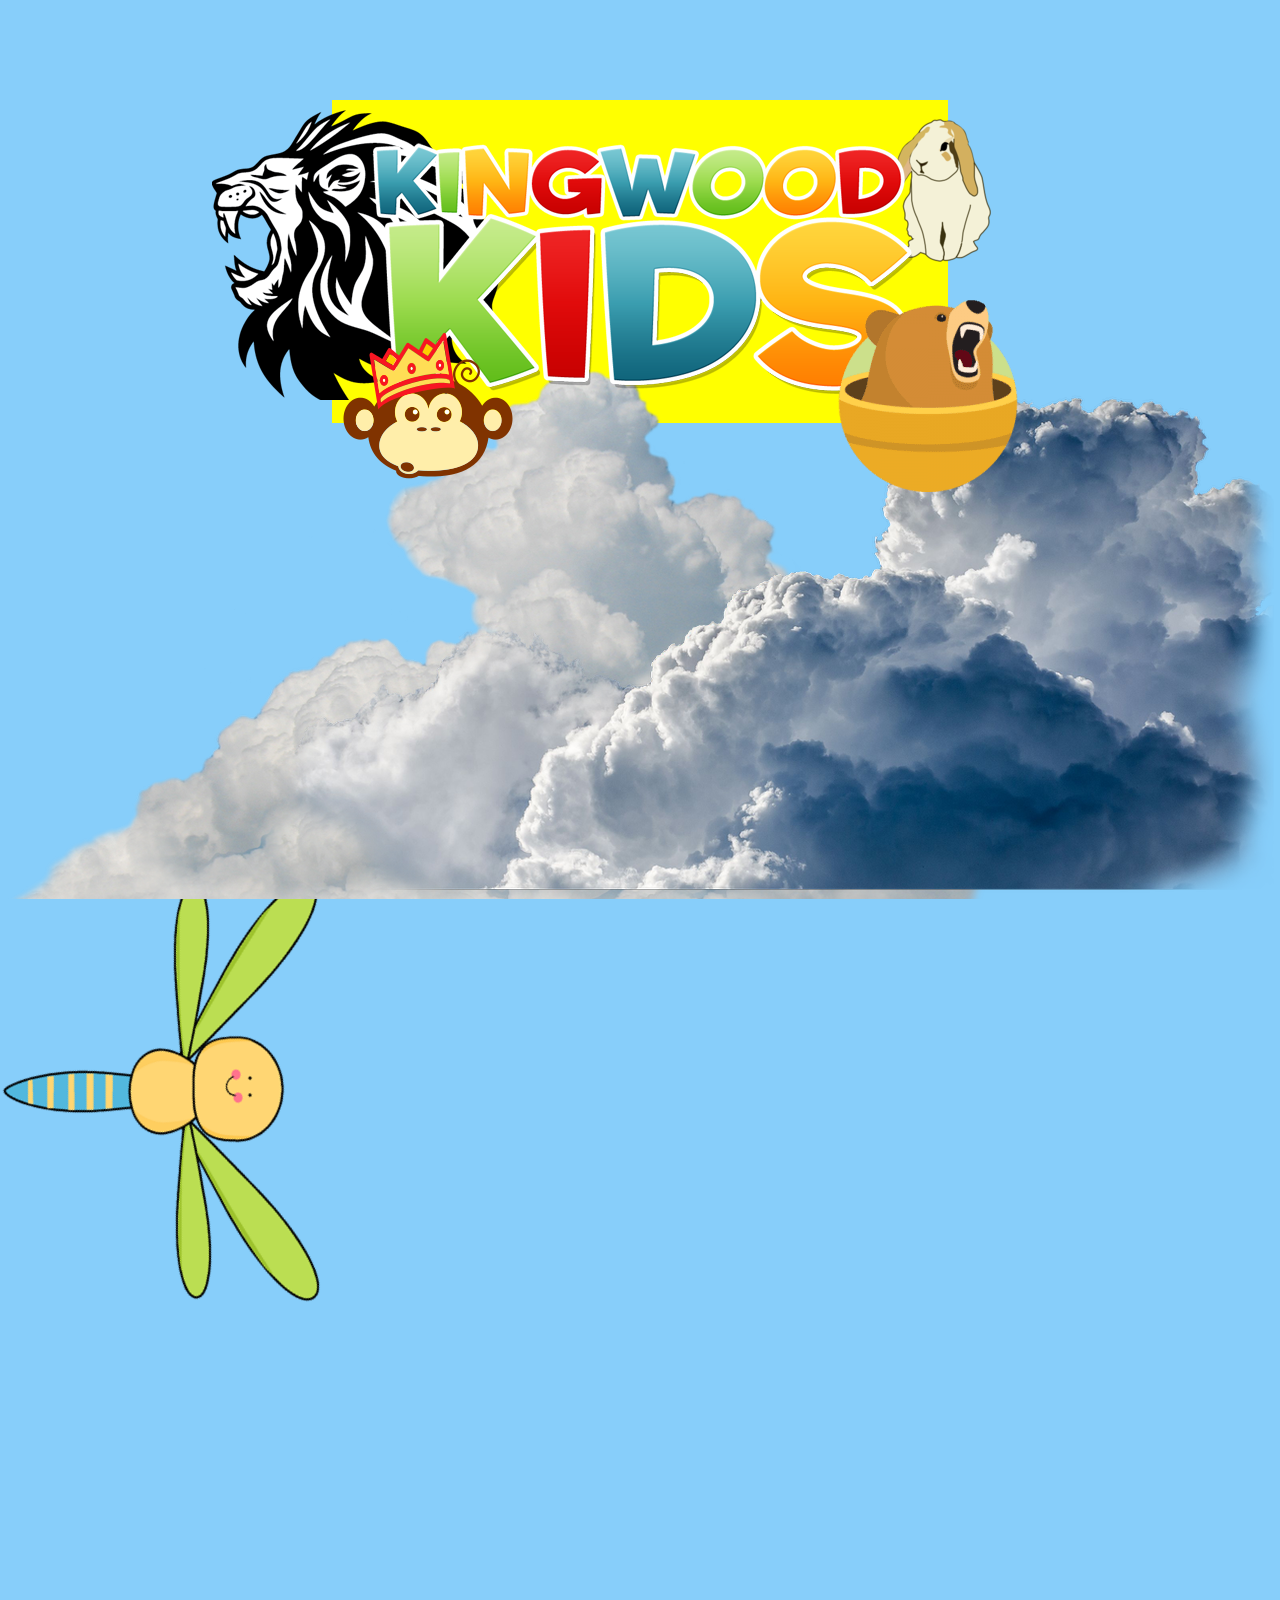
<file: KidsGao/index.html>
<!DOCTYPE html>
<html>
  <head>
    <meta charset="UTF-8" />
    <meta
      name="description"
      content="우리쌀 점토로 만든 키즈가오 웹 사이트 소개"
    />
    <meta name="keywords" content="키즈가오, 점토, 장난감" />
    <meta name="author" content="김인권" />
    <title>키즈가오</title>
    <link rel="stylesheet" href="css/style.css" />
  </head>
  <body>
    <!-- intro section -->
    <header id="intro">
      <!-- intro wrap: 로고와 동물 이미지를 담은 서랍장 -->
      <!-- intro wrap -->
      <div class="introWrap">
        <div class="logo"></div>
        <div class="lion"></div>
        <div class="rabbit"></div>
        <div class="bear"></div>
        <div class="monkey"></div>
      </div>

      <!-- cloud wrap: 구름과 잠자리 이미지를 담은 서랍장 -->
      <!-- cloud wrap -->
      <div class="cloudWrap">
        <div class="leftCloud"></div>
        <div class="rightCloud"></div>
        <div class="dragonfly"></div>
      </div>
    </header>
  </body>
</html>
</file>
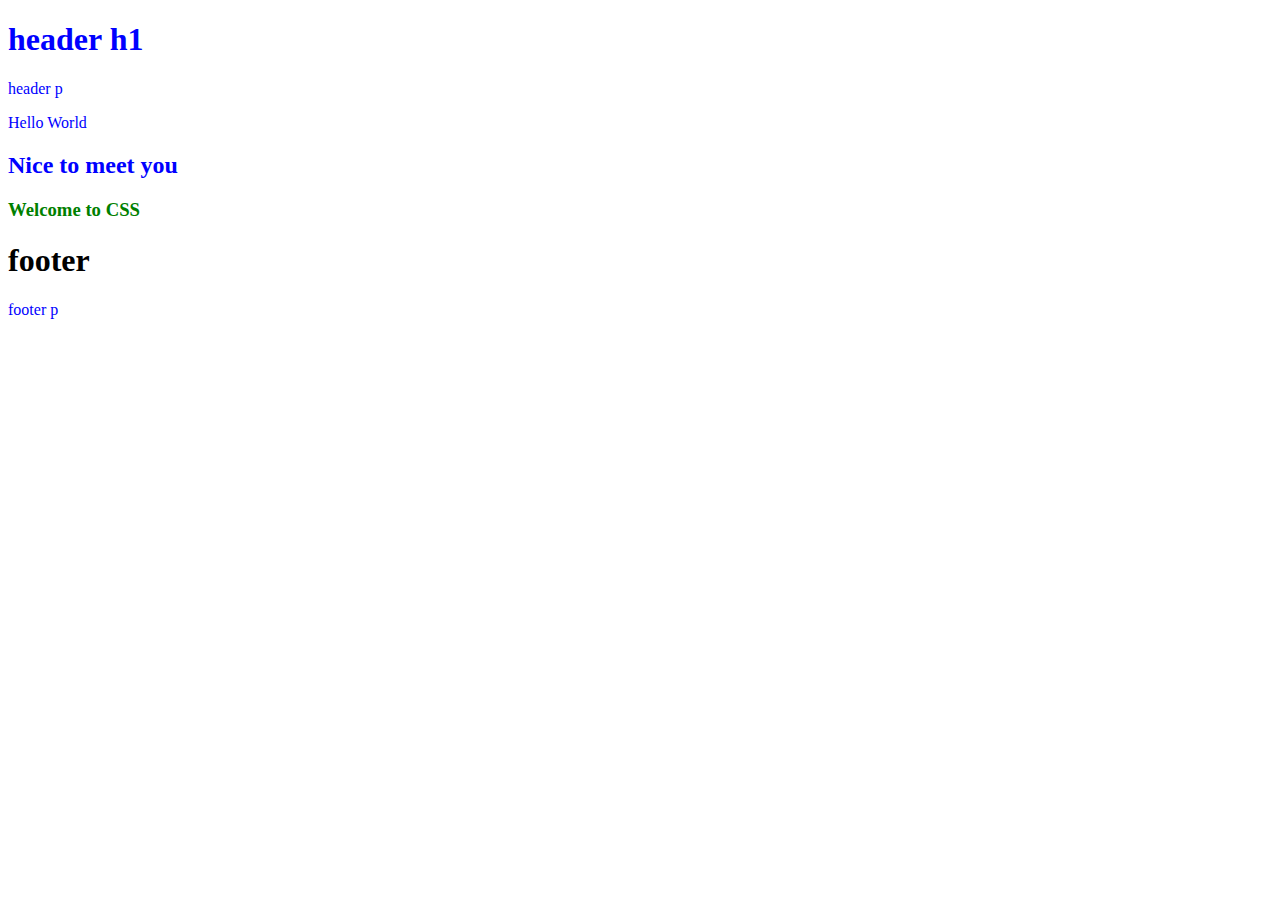
<file: src/index01.html>
<!DOCTYPE html>
<html>
  <head>
    <title>DAY 05. CSS 사용하기</title>
    <link rel="stylesheet" href="css/style01.css" />
  </head>
  <body>
    <header>
      <h1>header h1</h1>
      <p>header p</p>
    </header>
    <main role="main">
      <section>
        <p>Hello World</p>
        <h2>Nice to meet you</h2>
        <h3 class="color" id="color">Welcome to CSS</h3>
      </section>
    </main>
    <footer>
      <h1>footer</h1>
      <p>footer p</p>
    </footer>
  </body>
</html>
</file>
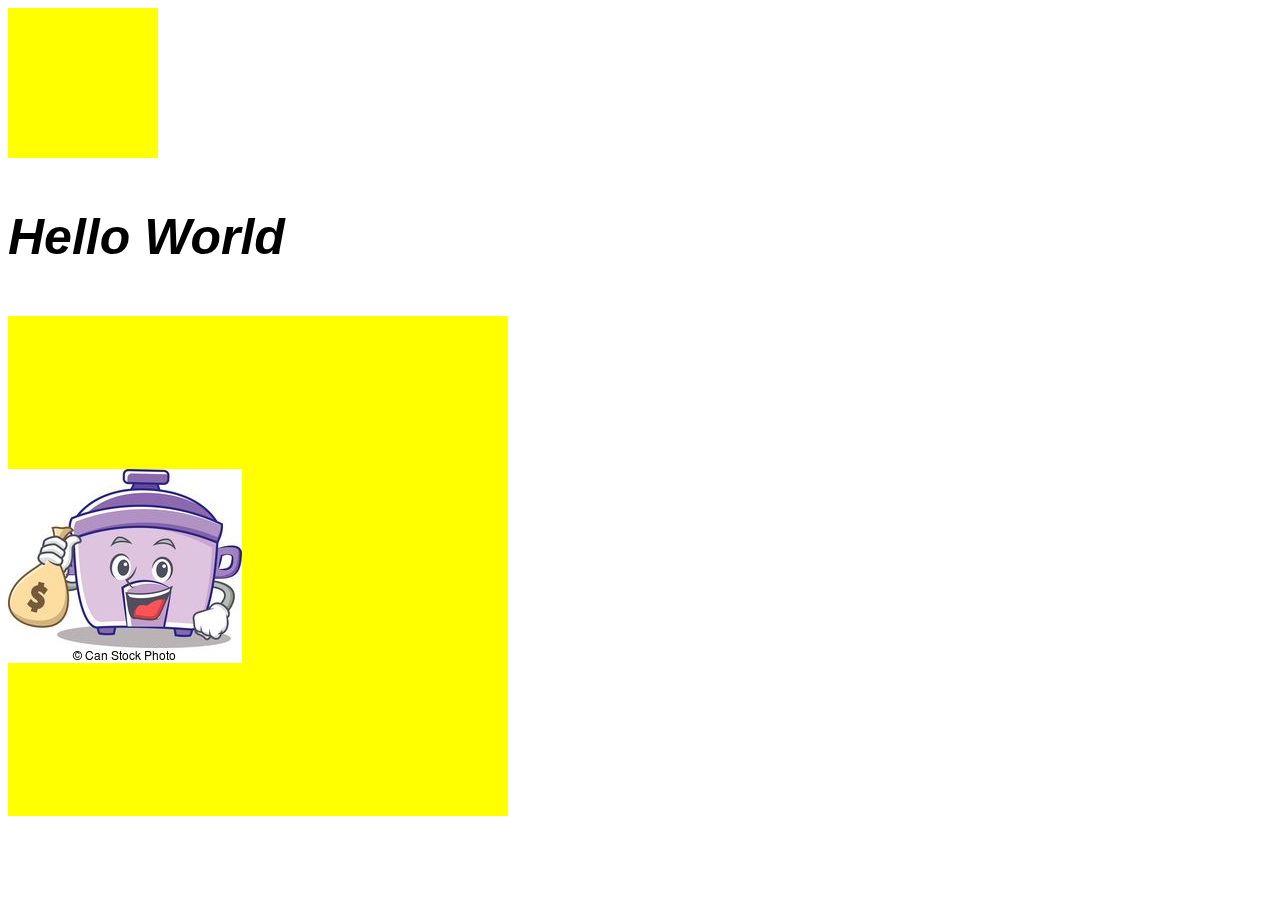
<file: src/index02.html>
<!DOCTYPE html>
<html>
  <head>
    <title>DAY 06. CSS 주요 속성 익히기</title>
    <link rel="stylesheet" href="css/style02.css" />
  </head>
  <body>
    <div class="place"></div>
    <p class="font">Hello World</p>
    <div class="background"></div>
  </body>
</html>
</file>
<file: KidsGao/css/style.css>
/* Default */
html,
body {
  margin: 0;
  padding: 0;
}

/* 브라우저x축을 벗어나는 모든 요소를 감추기 위해 overflow-x: hidden을 적용. 가로 스크롤이 생기지 않고 숨겨진다. */
body {
  overflow-x: hidden;
}

/* h1~h6, p 태그 안에 있는 margin과 padding 속성을 초기화 */
h1,
h2,
h3,
h4,
h5,
h6,
p {
  margin: 0;
  padding: 0;
}

/* button 태그의 css 속성 초기화 */
button {
  border: none;
  background-color: transparent; /* 배경색을 투명하게 */
}

/* intro */
#intro {
  width: 100%;
  height: 1600px;
  background-image: url(../img/intro/intro_bg.jpg);
  /* padding-top: 100px; */
}

#intro .introWrap {
  position: relative; /* 2차원과 3차원 특징 */
  width: 616px;
  height: 323px;
  background-color: yellow;
  /* left와 margin-left 속성을 활용한 중앙 정렬 공식 */
  left: 50%;
  margin-left: -308px;
  top: 100px;
}

#intro .introWrap .logo {
  position: absolute; /* 로고를 3차원 특징으로 변경 */
  width: 616px;
  height: 323px;
  background-image: url(../img/intro/logo.png);
  z-index: 100;
}

#intro .introWrap .lion {
  position: absolute; /* 사자를 3차원 특징으로 변경 */
  width: 290px;
  height: 290px;
  background-image: url(../img/intro/lion.png);
  margin: 10px 0 0 -120px;
}

#intro .introWrap .rabbit {
  position: absolute;
  width: 119px;
  height: 171px;
  background-image: url(../img/intro/rabbit.png);
  margin: 5px 0 0 550px;
}

#intro .introWrap .bear {
  position: absolute;
  width: 192px;
  height: 192px;
  background-image: url(../img/intro/bear.png);
  margin: 200px 0 0 500px;
  z-index: 200;
}

#intro .introWrap .monkey {
  position: absolute;
  width: 172px;
  height: 172px;
  background-image: url(../img/intro/monkey.png);
  margin: 230px 0 0 10px;
  z-index: 200;
}

#intro .cloudWrap {
  position: relative;
  width: 100%;
  height: 1050px;
  /* background-color: pink; */
}

#intro .cloudWrap .leftCloud {
  position: absolute;
  width: 1024px;
  height: 576px;
  background-image: url(../img/intro/cloud1.png);
  left: 0; /* cloudWrap 서랍장을 기준으로 왼쪽 끝에 배치 */
  z-index: 1;
}

#intro .cloudWrap .rightCloud {
  position: absolute;
  width: 1024px;
  height: 576px;
  background-image: url(../img/intro/cloud2.png);
  right: 0; /* cloudWrap 서랍장을 기준으로 오른쪽 끝에 배치 */
  z-index: 2;
}

#intro .cloudWrap .dragonfly {
  position: absolute;
  width: 431px;
  height: 371px;
  background-image: url(../img/intro/dragonfly.png);
  top: 600px; /* cloudWrap 기준으로 상단에서 떨어진 지점 */
  transform: rotate(65deg);
}
</file>
<file: src/css/style01.css>
header {
  color: red;
}

header h1 {
  color: blue;
}

header p {
  color: blue;
}

p {
  color: red;
}

/* 나중에 적용된 CSS 속성값의 우선순위가 높음 */
p {
  color: blue;
}

/* 선택자를 구체적으로 작성할수록 우선순위가 높음 */
section h2 {
  color: blue;
}

h2 {
  color: red;
}

.color {
  color: red;
}

h3 {
  color: blue;
}

#color {
  color: green;
}
</file>
<file: src/css/style02.css>
.place {
  width: 150px;
  height: 150px;
  background-color: yellow;
}

.font {
  font-size: 50px;
  font-family: Arial, Times, sans-serif;
  /* font-style: normal; */
  font-style: italic;
  /* font-style: oblique; */ /* 비스듬한 글꼴 */
  font-weight: bold;
}

.background {
  width: 500px;
  height: 500px;
  /* background-color: yellow;
  background-image: url(rice.jpeg);
  background-repeat: repeat-x;
  background-repeat: no-repeat;
  background-position: left;
  background-position: 40px 100px; */
  background: yellow url(rice.jpeg) no-repeat left;
}
</file>
